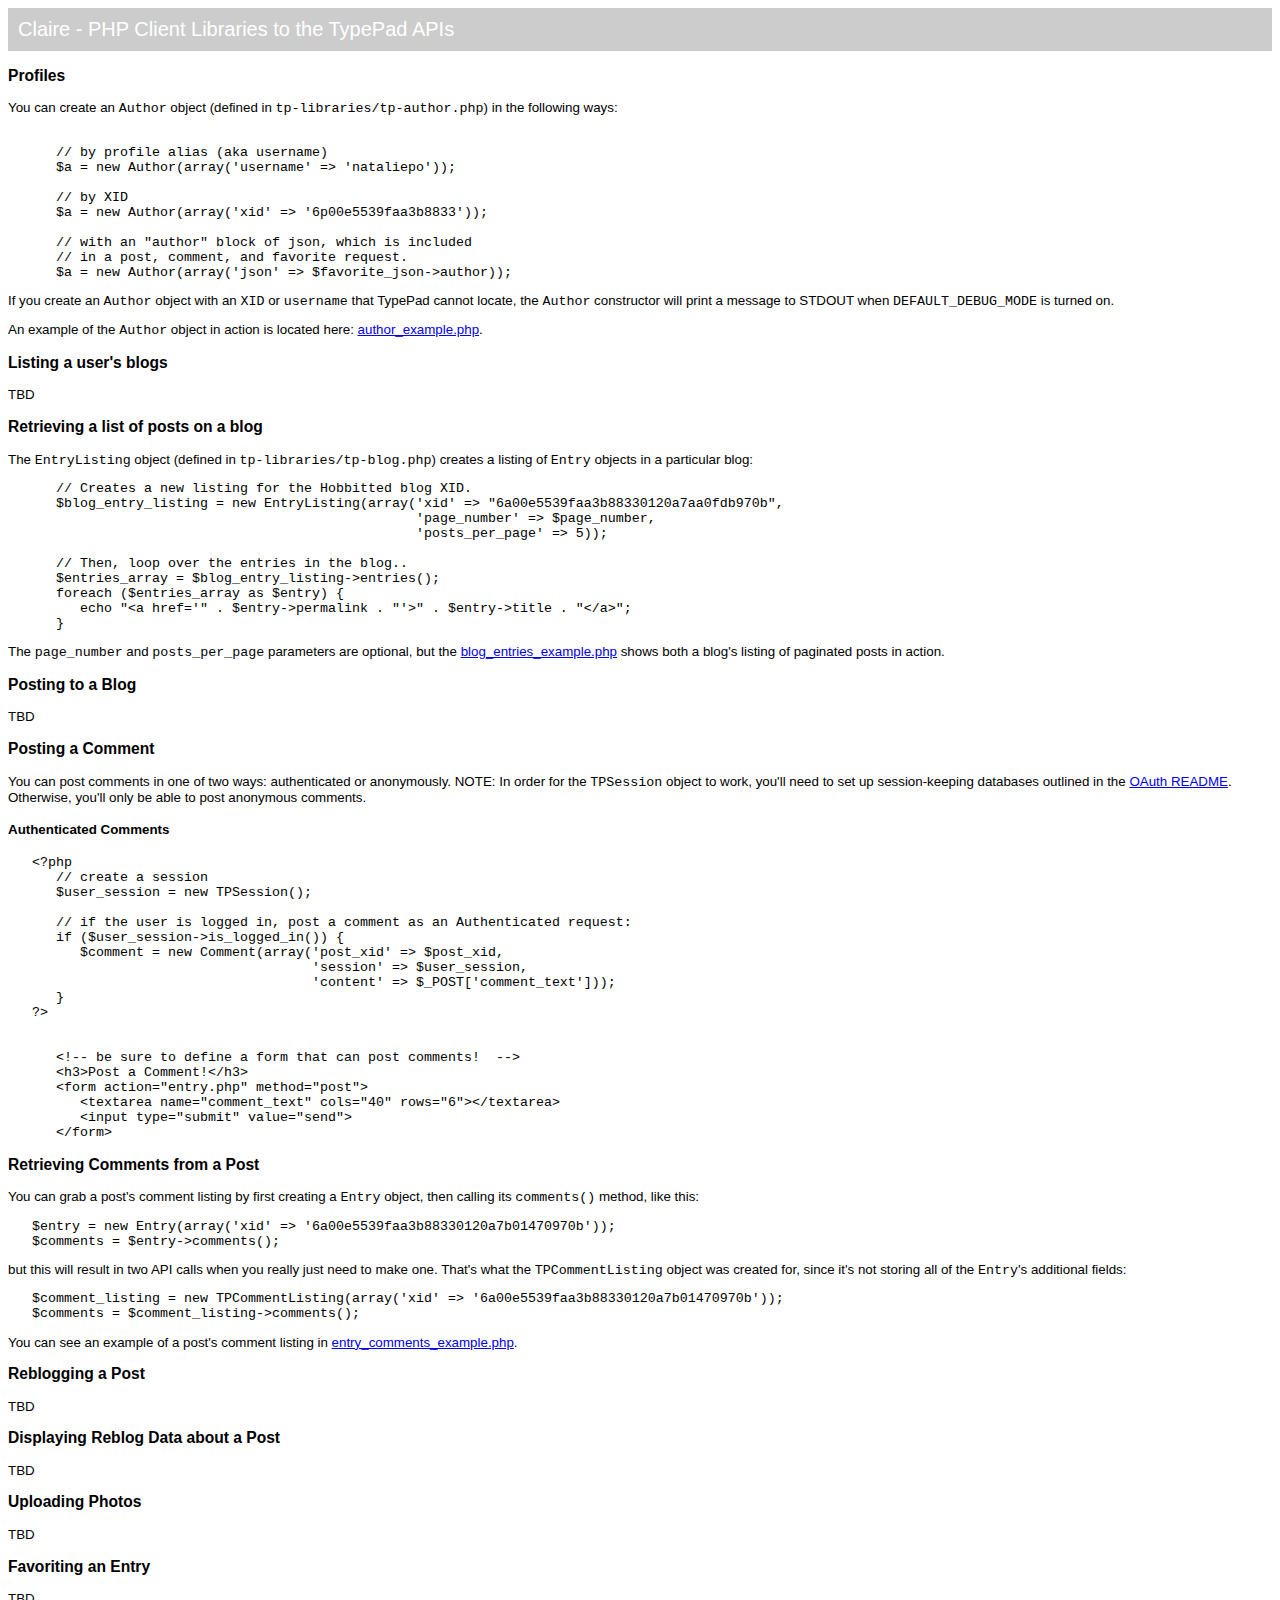
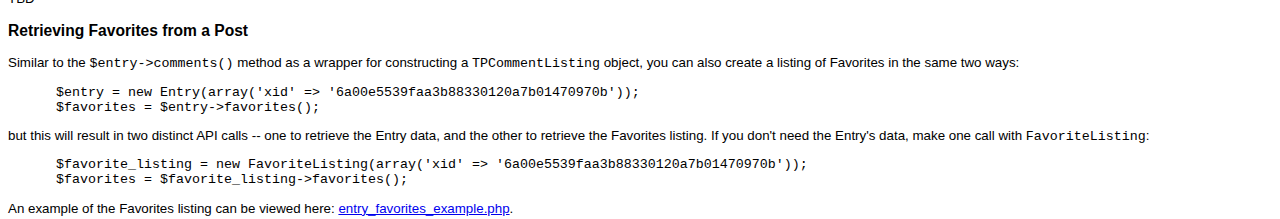
<file: doc/index.html>
<html>
   <head>
      <link rel="stylesheet" href="../tp-libraries/styles.css" type="text/css" />

      <meta http-equiv="Content-type" content="text/html; charset=utf-8">
      <title>PHP Docs - One Pager</title>
      
   </head>
   

<body>
   
   <h2>Claire - PHP Client Libraries to the TypePad APIs</h2>
      
   
   <h3>Profiles</h3>
   
   <p>You can create an <code>Author</code> object (defined in <code>tp-libraries/tp-author.php</code>) in the following ways:
<pre>      
      // by profile alias (aka username)
      $a = new Author(array('username' => 'nataliepo'));
      
      // by XID
      $a = new Author(array('xid' => '6p00e5539faa3b8833'));
      
      // with an "author" block of json, which is included
      // in a post, comment, and favorite request.
      $a = new Author(array('json' => $favorite_json->author));
</pre>
<p>If you create an <code>Author</code> object with an <code>XID</code> or <code>username</code> that TypePad cannot locate, the <code>Author</code> constructor will print a message to STDOUT when <code>DEFAULT_DEBUG_MODE</code> is turned on.</p>

<p>An example of the <code>Author</code> object in action is located here: <a href="author_example.php">author_example.php</a>.

      
<!-- TO DO -->
<h3>Listing a user's blogs</h3>
<p> TBD</p>


<h3>Retrieving a list of posts on a blog</h3>
<p>The <code>EntryListing</code> object (defined in <code>tp-libraries/tp-blog.php</code>) creates a listing of <code>Entry</code> objects in a particular blog:
<pre>
      // Creates a new listing for the Hobbitted blog XID.
      $blog_entry_listing = new EntryListing(array('xid' => "6a00e5539faa3b88330120a7aa0fdb970b",
                                                   'page_number' => $page_number,
                                                   'posts_per_page' => 5));
                                                   
      // Then, loop over the entries in the blog..
      $entries_array = $blog_entry_listing->entries();
      foreach ($entries_array as $entry) {
         echo "&lt;a href='" . $entry->permalink . "'&gt;" . $entry->title . "&lt;/a&gt;";
      }
</pre>
<p>The <code>page_number</code> and <code>posts_per_page</code> parameters are optional, but the <a href="blog_entries_example.php">blog_entries_example.php</a> shows both a blog's listing of paginated posts in action.</p> 


<h3>Posting to a Blog</h3>
<p>TBD</p>

<h3>Posting a Comment</h3>
<p>You can post comments in one of two ways: authenticated or anonymously.  NOTE: In order for the <code>TPSession</code> object to work, you'll need to set up session-keeping databases outlined in the <a href="../oauth/README.md">OAuth README</a>.  Otherwise, you'll only be able to post anonymous comments.</p>

<h4>Authenticated Comments</h4>
<pre>
   &lt;?php 
      // create a session
      $user_session = new TPSession();
      
      // if the user is logged in, post a comment as an Authenticated request:
      if ($user_session->is_logged_in()) {
         $comment = new Comment(array('post_xid' => $post_xid,
                                      'session' => $user_session,
                                      'content' => $_POST['comment_text']));
      }
   ?&gt;
      

      &lt;!-- be sure to define a form that can post comments!  --&gt;
      &lt;h3&gt;Post a Comment!&lt;/h3&gt;
      &lt;form action="entry.php" method="post"&gt;
         &lt;textarea name="comment_text" cols="40" rows="6"&gt;&lt;/textarea&gt;
         &lt;input type="submit" value="send"&gt;
      &lt;/form&gt;
</pre>

<h3>Retrieving Comments from a Post </h3>
<p>You can grab a post's comment listing by first creating a <code>Entry</code> object, then calling its <code>comments()</code> method, like this:
<pre>
   $entry = new Entry(array('xid' => '6a00e5539faa3b88330120a7b01470970b'));
   $comments = $entry->comments();
</pre>
but this will result in two API calls when you really just need to make one.  That's what the <code>TPCommentListing</code> object was created for, since it's not storing all of the <code>Entry</code>'s additional fields:
<pre>
   $comment_listing = new TPCommentListing(array('xid' => '6a00e5539faa3b88330120a7b01470970b'));
   $comments = $comment_listing->comments();
</pre>
<p>You can see an example of a post's comment listing in <a href="entry_comments_example.php">entry_comments_example.php</a>.</p>


<h3>Reblogging a Post</h3>
<p>TBD</p>

<h3>Displaying Reblog Data about a Post</h3>
<p>TBD</p>

<h3>Uploading Photos </h3>
<p>TBD</p>

<h3>Favoriting an Entry</h3>
<p>TBD</p>

<h3>Retrieving Favorites from a Post </h3>
<p>Similar to the <code>$entry->comments()</code> method as a wrapper for constructing a <code>TPCommentListing</code> object, you can also create a listing of Favorites in the same two ways:
<pre>
      $entry = new Entry(array('xid' => '6a00e5539faa3b88330120a7b01470970b'));
      $favorites = $entry->favorites();
</pre>
but this will result in two distinct API calls -- one to retrieve the Entry data, and the other to retrieve the Favorites listing. If you don't need the Entry's data, make one call with <code>FavoriteListing</code>:
<pre>
      $favorite_listing = new FavoriteListing(array('xid' => '6a00e5539faa3b88330120a7b01470970b'));
      $favorites = $favorite_listing->favorites();
</pre>
An example of the Favorites listing can be viewed here: <a href="entry_favorites_example.php">entry_favorites_example.php</a>.</p>
</body>
</html>
</file>
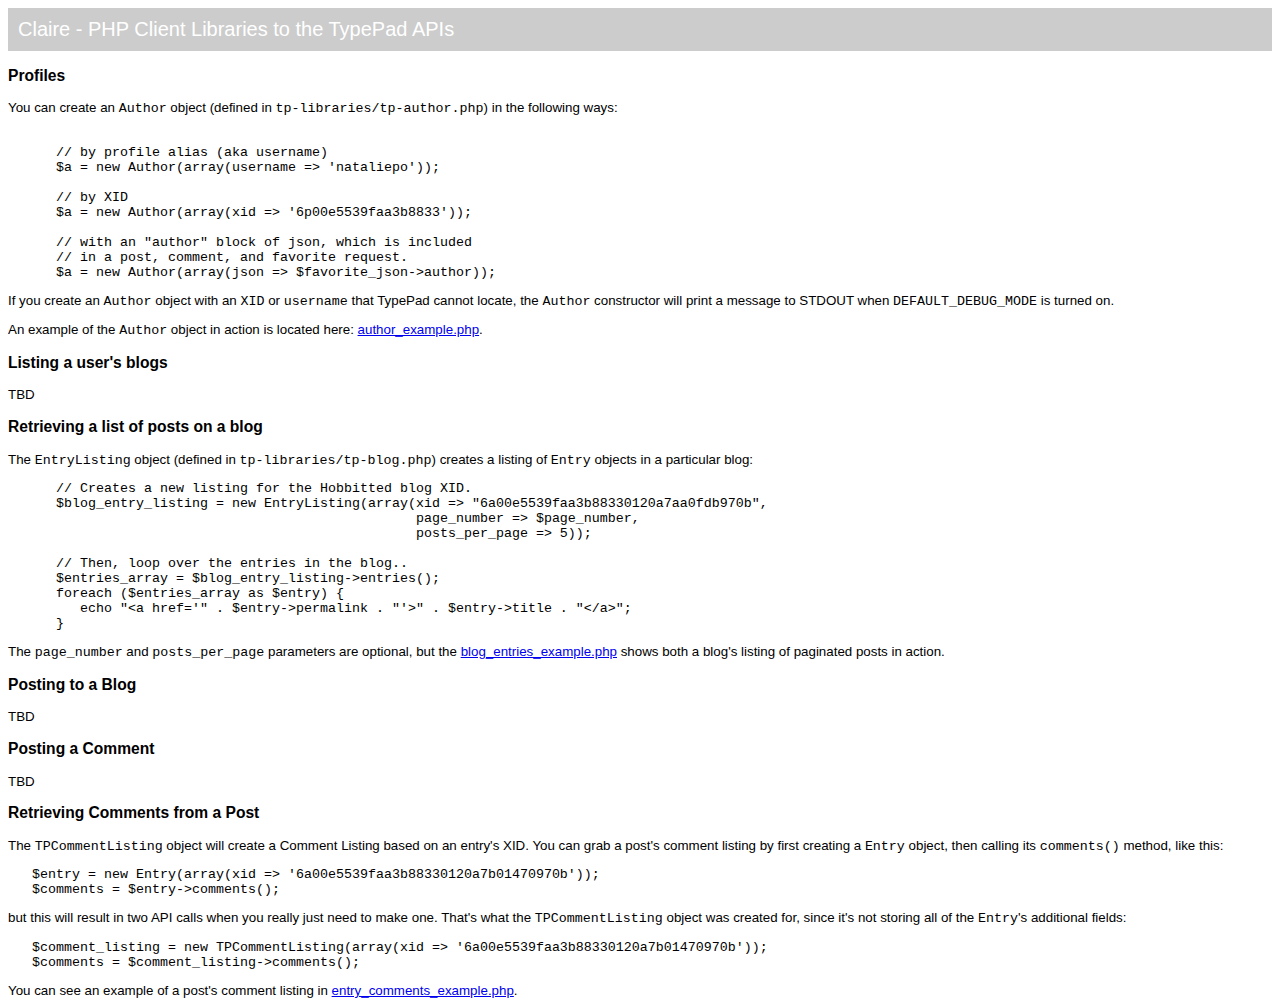
<file: doc/one_pager.html>
<html>
   <head>
      <link rel="stylesheet" href="../tp-libraries/styles.css" type="text/css" />

      <meta http-equiv="Content-type" content="text/html; charset=utf-8">
      <title>PHP Docs - One Pager</title>
      
   </head>
   

<body>
   
   <h2>Claire - PHP Client Libraries to the TypePad APIs</h2>
      
   
   <h3>Profiles</h3>
   
   <p>You can create an <code>Author</code> object (defined in <code>tp-libraries/tp-author.php</code>) in the following ways:
<pre>      
      // by profile alias (aka username)
      $a = new Author(array(username => 'nataliepo'));
      
      // by XID
      $a = new Author(array(xid => '6p00e5539faa3b8833'));
      
      // with an "author" block of json, which is included
      // in a post, comment, and favorite request.
      $a = new Author(array(json => $favorite_json->author));
</pre>
<p>If you create an <code>Author</code> object with an <code>XID</code> or <code>username</code> that TypePad cannot locate, the <code>Author</code> constructor will print a message to STDOUT when <code>DEFAULT_DEBUG_MODE</code> is turned on.</p>

<p>An example of the <code>Author</code> object in action is located here: <a href="author_example.php">author_example.php</a>.

      
<!-- TO DO -->
<h3>Listing a user's blogs</h3>
<p> TBD</p>


<h3>Retrieving a list of posts on a blog</h3>
<p>The <code>EntryListing</code> object (defined in <code>tp-libraries/tp-blog.php</code>) creates a listing of <code>Entry</code> objects in a particular blog:
<pre>
      // Creates a new listing for the Hobbitted blog XID.
      $blog_entry_listing = new EntryListing(array(xid => "6a00e5539faa3b88330120a7aa0fdb970b",
                                                   page_number => $page_number,
                                                   posts_per_page => 5));
                                                   
      // Then, loop over the entries in the blog..
      $entries_array = $blog_entry_listing->entries();
      foreach ($entries_array as $entry) {
         echo "&lt;a href='" . $entry->permalink . "'&gt;" . $entry->title . "&lt;/a&gt;";
      }
</pre>
<p>The <code>page_number</code> and <code>posts_per_page</code> parameters are optional, but the <a href="blog_entries_example.php">blog_entries_example.php</a> shows both a blog's listing of paginated posts in action.</p> 


<h3>Posting to a Blog</h3>
<p>TBD</p>

<h3>Posting a Comment</h3>
<p>TBD</p>

<h3>Retrieving Comments from a Post </h3>
<p>The <code>TPCommentListing</code> object will create a Comment Listing based on an entry's XID.  You can grab a post's comment listing by first creating a <code>Entry</code> object, then calling its <code>comments()</code> method, like this:
<pre>
   $entry = new Entry(array(xid => '6a00e5539faa3b88330120a7b01470970b'));
   $comments = $entry->comments();
</pre>
but this will result in two API calls when you really just need to make one.  That's what the <code>TPCommentListing</code> object was created for, since it's not storing all of the <code>Entry</code>'s additional fields:
<pre>
   $comment_listing = new TPCommentListing(array(xid => '6a00e5539faa3b88330120a7b01470970b'));
   $comments = $comment_listing->comments();
</pre>
<p>You can see an example of a post's comment listing in <a href="entry_comments_example.php">entry_comments_example.php</a>.</p>
</body>
</html>
</file>
<file: tp-libraries/styles.css>
body {
   font-family: "Helvetica Neue",Arial,Verdana;
   font-size: 10pt;
}

.entries img {
   max-width: 200px;
   max-height : 200px;
}

h2 { 
   margin: 0px; 
   padding: 10px; 
   font-weight: normal; 
   color: #FFF; 
   background-color: #CCC; 
}

h2 a {
   text-decoration: none;
   color: #fff;
}

a.next {
   float: right;
}

a.prev {
   float: left;
}


.login_box {
   float: right;
   text-align: right;
}

/*
.login_box p a{
   float:right;
   text-align:right;
}*/

.comments {
   width: 400px;
/*
   border:1px solid #ccc;
*/
}

.comment-outer {
/*   width: 400px; */
}
.comment-avatar {
   float: left;
   padding: 2px 2px;
   height: 40px;
}
.comment-contents {
   padding: 2px 2px;
   overflow: auto;
   
}

.favorites {
   width: 400px;
/*
   border:1px solid #ccc;
*/
   float: right;
}

.favorite-avatar {
   padding: 2pt 2pt;
}

.entry-body {
   width: 650px;
   float: center;
   font-size: 10pt;
   border:1px solid #ccc;
   
}

#alpha {
   display: inline;
   float: left;
}

#beta {
   margin: 0px 0px 0px 10px;
   display: inline;
   float: left;
   
}

#outer {
   width: 600px;
}

.avatar {
   max-height: 55px;
   max-width: 55px;
   border: 0pt;
   padding: 2pt 2pt;
}

.debug {
   color: red;
}

.request {
   color: #FF00CC;
}

ul {
   list-style-type: none;
}

#dark {
   background-color: #666666;
}

.buttons li {
   display: inline;
   list-style-type: none;
}
</file>
